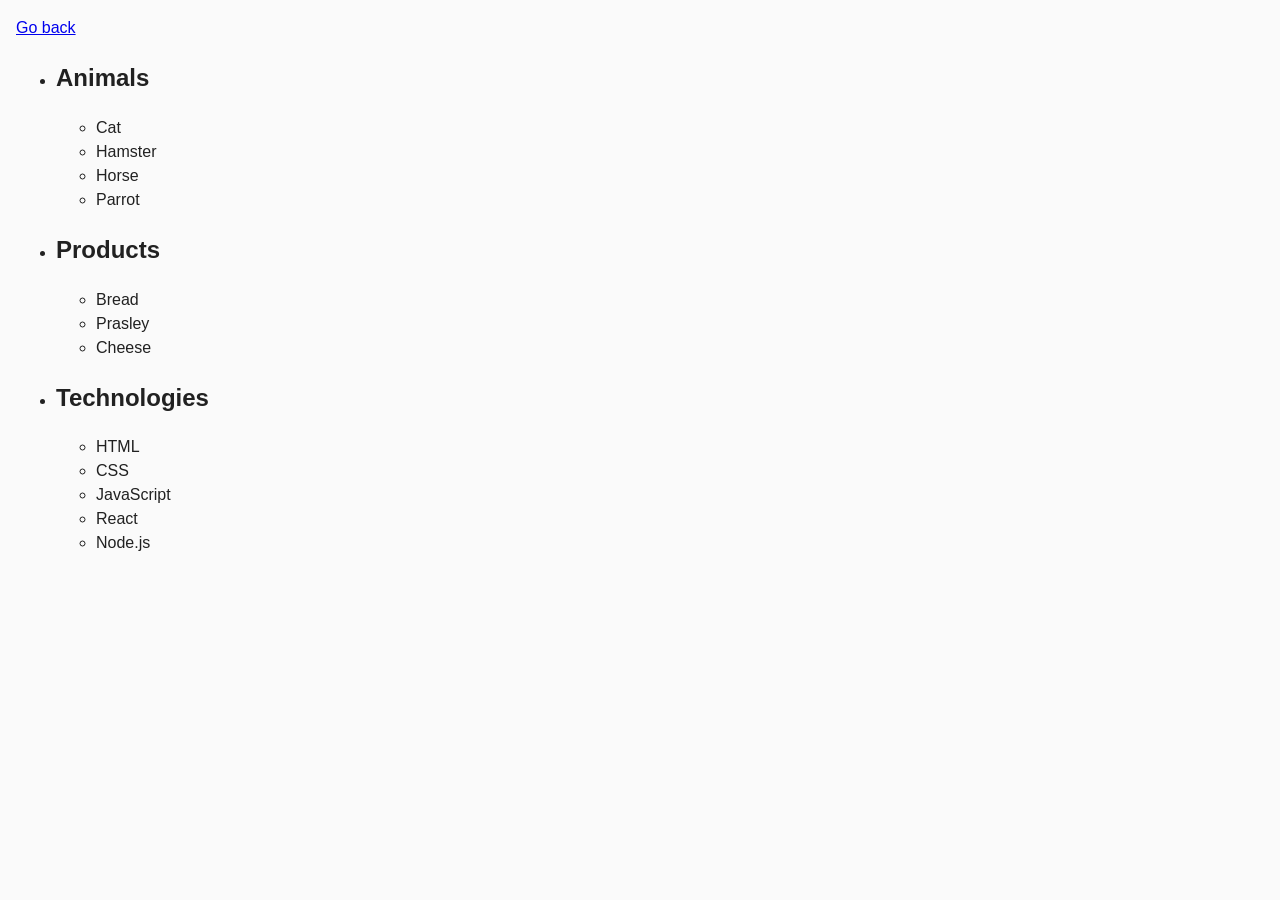
<file: src/task-01.html>
<!DOCTYPE html>
<html lang="ru">

<head>
  <meta charset="UTF-8" />
  <meta http-equiv="X-UA-Compatible" content="IE=edge" />
  <meta name="viewport" content="width=device-width, initial-scale=1.0" />
  <title>Task 1</title>
  <link rel="stylesheet" href="css/common.css" />
</head>

<body>
  <p><a href="../index.html">Go back</a></p>


  <ul id="categories">
    <li class="item">
      <h2>Animals</h2>

      <ul>
        <li>Cat</li>
        <li>Hamster</li>
        <li>Horse</li>
        <li>Parrot</li>
      </ul>
    </li>
    <li class="item">
      <h2>Products</h2>

      <ul>
        <li>Bread</li>
        <li>Prasley</li>
        <li>Cheese</li>
      </ul>
    </li>
    <li class="item">
      <h2>Technologies</h2>

      <ul>
        <li>HTML</li>
        <li>CSS</li>
        <li>JavaScript</li>
        <li>React</li>
        <li>Node.js</li>
      </ul>
    </li>
  </ul>

  <script src="js/task-01.js" type="module"></script>
</body>

</html>
</file>
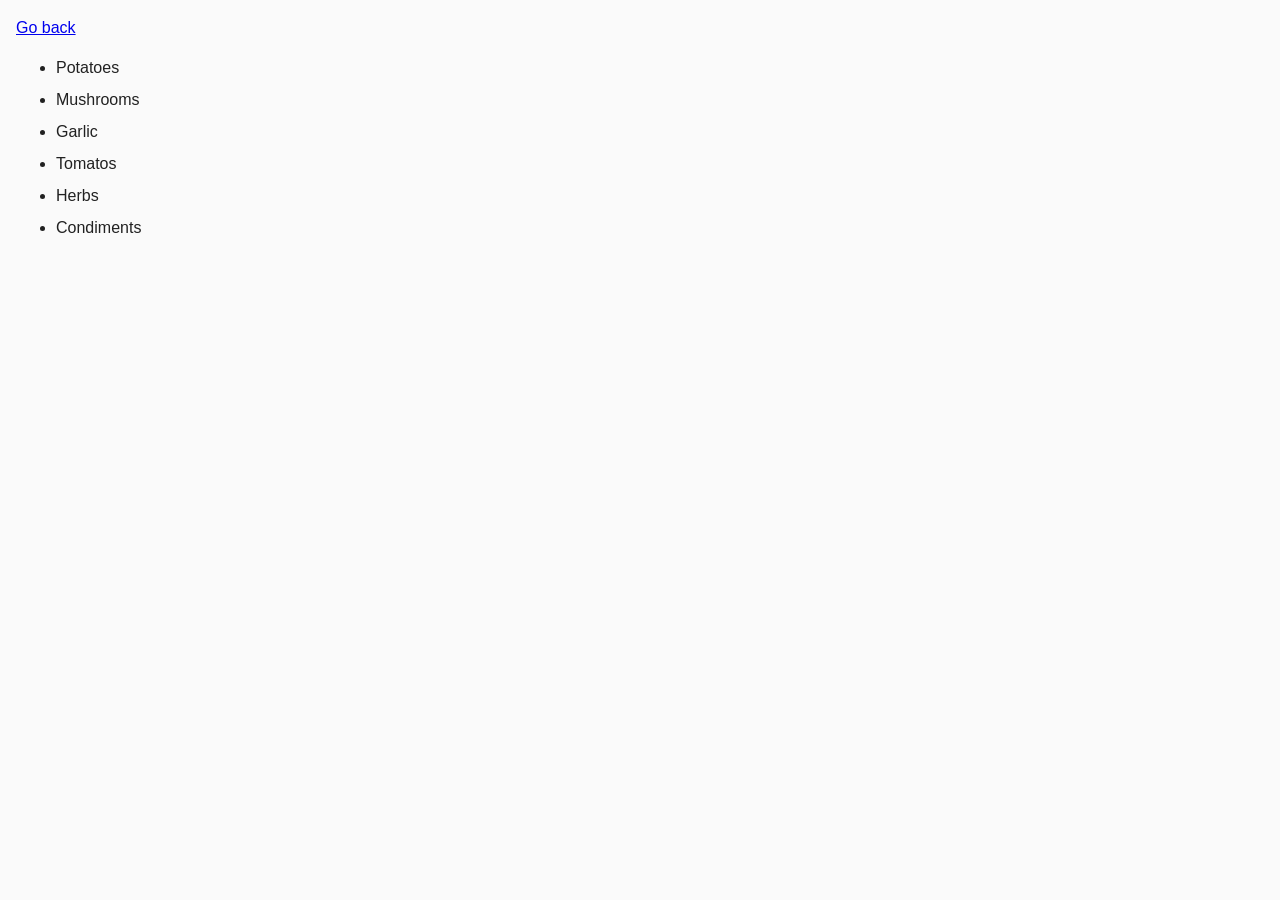
<file: src/task-02.html>
<!DOCTYPE html>
<html lang="ru">

<head>
  <meta charset="UTF-8" />
  <meta http-equiv="X-UA-Compatible" content="IE=edge" />
  <meta name="viewport" content="width=device-width, initial-scale=1.0" />
  <title>Task 2</title>
  <link rel="stylesheet" href="css/common.css" />
  <style>
    .item {
      font-weight: 500;
    }

    .item:not(:last-child) {
      margin-bottom: 8px;
    }
  </style>
</head>

<body>
  <p><a href="../index.html">Go back</a></p>

  <ul id="ingredients"></ul>

  <script src="js/task-02.js" type="module"></script>
</body>

</html>
</file>
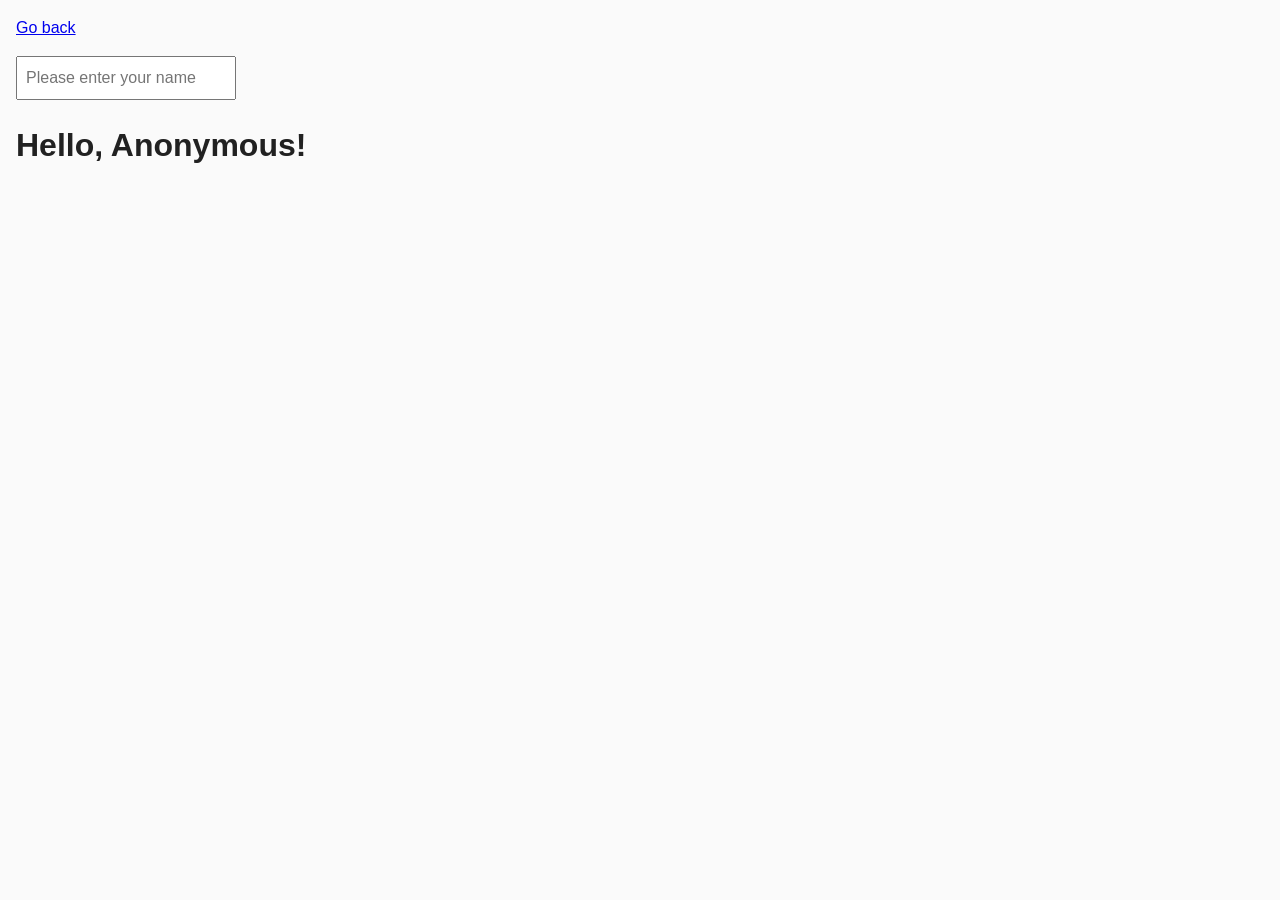
<file: src/task-05.html>
<!DOCTYPE html>
<html lang="ru">

<head>
  <meta charset="UTF-8" />
  <meta http-equiv="X-UA-Compatible" content="IE=edge" />
  <meta name="viewport" content="width=device-width, initial-scale=1.0" />
  <title>Task 5</title>
  <link rel="stylesheet" href="css/common.css" />
</head>

<body>
  <p><a href="../index.html">Go back</a></p>

  <input type="text" id="name-input" placeholder="Please enter your name" />
  <h1>Hello, <span id="name-output">Anonymous</span>!</h1>

  <script src="js/task-05.js" type="module"></script>
</body>

</html>
</file>
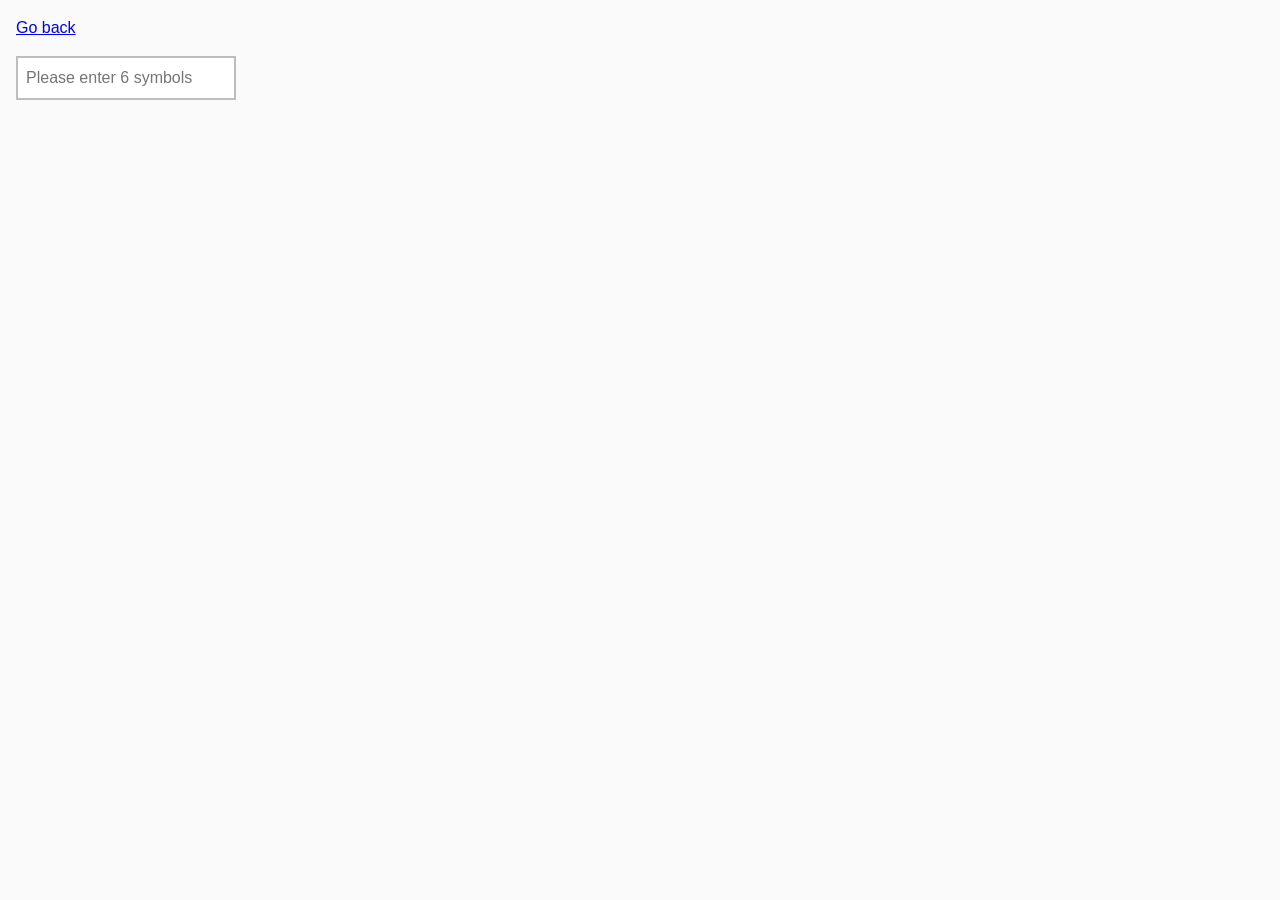
<file: src/task-06.html>
<!DOCTYPE html>
<html lang="ru">

<head>
  <meta charset="UTF-8" />
  <meta http-equiv="X-UA-Compatible" content="IE=edge" />
  <meta name="viewport" content="width=device-width, initial-scale=1.0" />
  <title>Task 6</title>
  <link rel="stylesheet" href="css/common.css" />
  <style>
    #validation-input {
      border: 2px solid #bdbdbd;
    }

    #validation-input.valid {
      border-color: #4caf50;
    }

    #validation-input.invalid {
      border-color: #f44336;
    }
  </style>
</head>

<body>
  <p><a href="../index.html">Go back</a></p>

  <input type="text" id="validation-input" data-length="6" placeholder="Please enter 6 symbols" />

  <script src="js/task-06.js" type="module"></script>
</body>

</html>
</file>
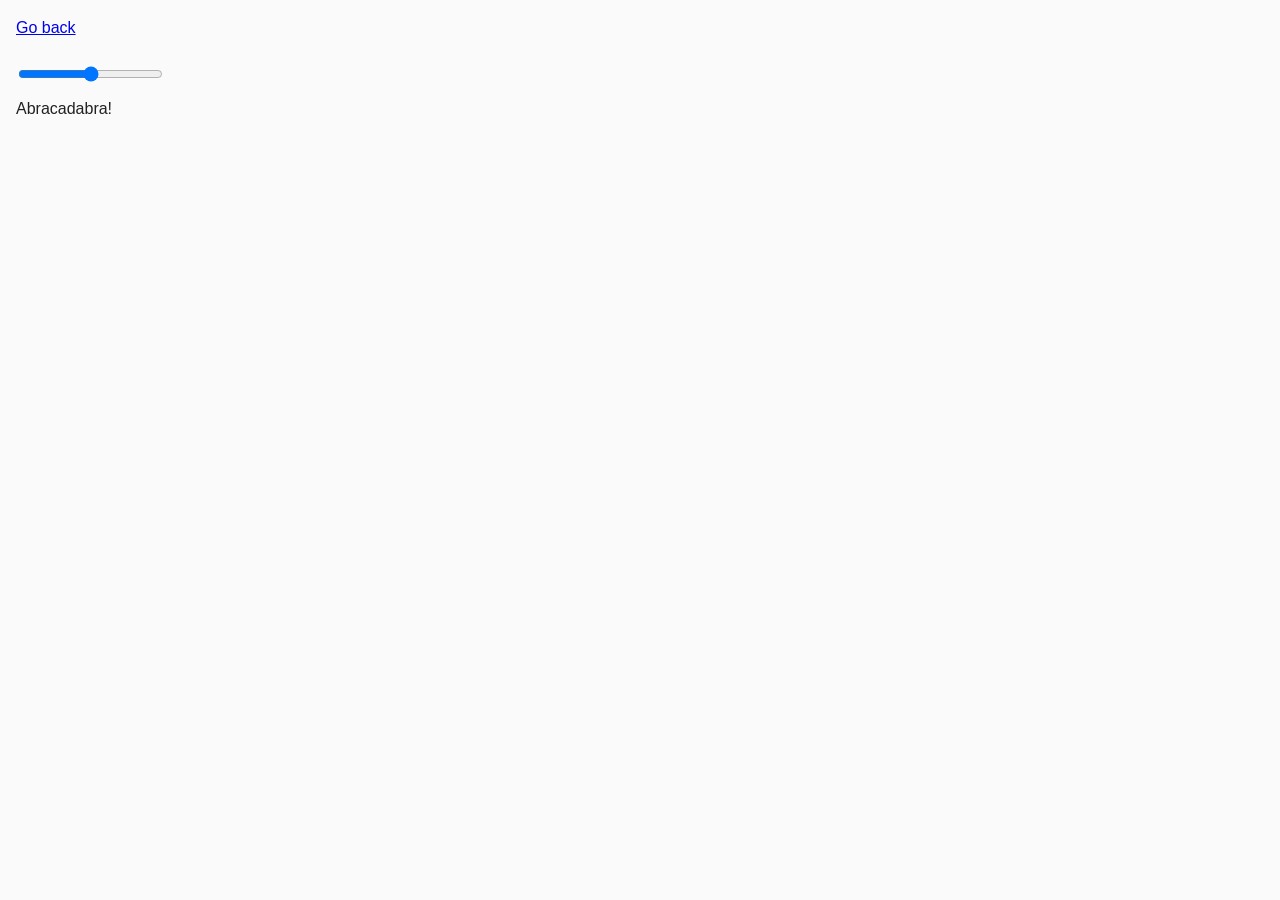
<file: src/task-07.html>
<!DOCTYPE html>
<html lang="ru">

<head>
  <meta charset="UTF-8" />
  <meta http-equiv="X-UA-Compatible" content="IE=edge" />
  <meta name="viewport" content="width=device-width, initial-scale=1.0" />
  <title>Task 7</title>
  <link rel="stylesheet" href="css/common.css" />
</head>

<body>
  <p><a href="../index.html">Go back</a></p>

  <input id="font-size-control" type="range" min="16" max="96" />
  <br />
  <span id="text">Abracadabra!</span>

  <script src="js/task-07.js" type="module"></script>
</body>

</html>
</file>
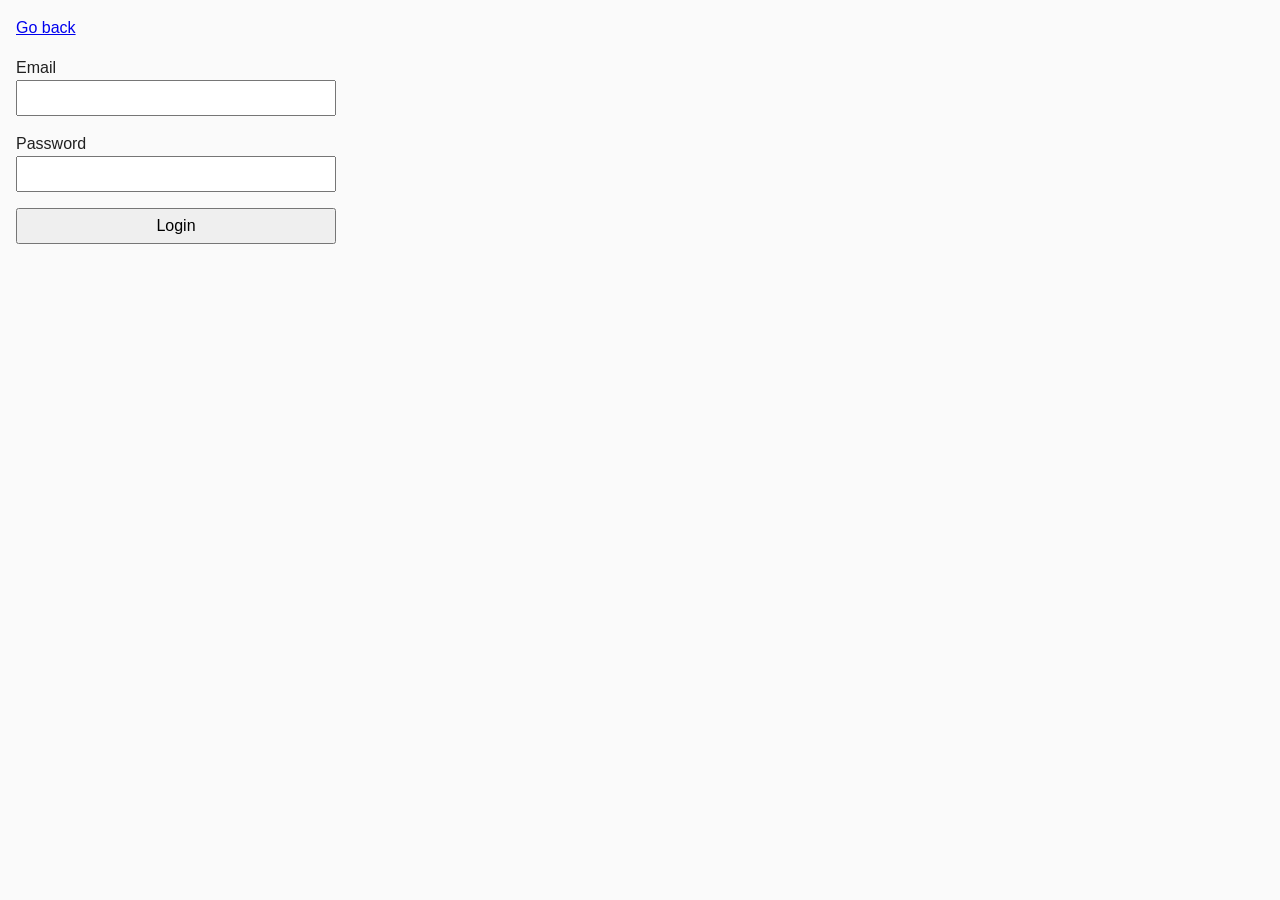
<file: src/task-08.html>
<!DOCTYPE html>
<html lang="ru">

<head>
  <meta charset="UTF-8" />
  <meta http-equiv="X-UA-Compatible" content="IE=edge" />
  <meta name="viewport" content="width=device-width, initial-scale=1.0" />
  <title>Task 8</title>
  <link rel="stylesheet" href="css/common.css" />
  <style>
    .login-form {
      max-width: 320px;
      display: flex;
      flex-direction: column;
    }

    .login-form label {
      margin-bottom: 16px;
    }

    .login-form input,
    .login-form button {
      width: 100%;
      padding: 4px;
      font: inherit;
    }
  </style>
</head>

<body>
  <p><a href="../index.html">Go back</a></p>

  <form class="login-form">
    <label>
      Email
      <input type="email" name="email" />
    </label>
    <label>
      Password
      <input type="password" name="password" />
    </label>
    <button type="submit">Login</button>
  </form>

  <script src="js/task-08.js" type="module"></script>
</body>

</html>
</file>
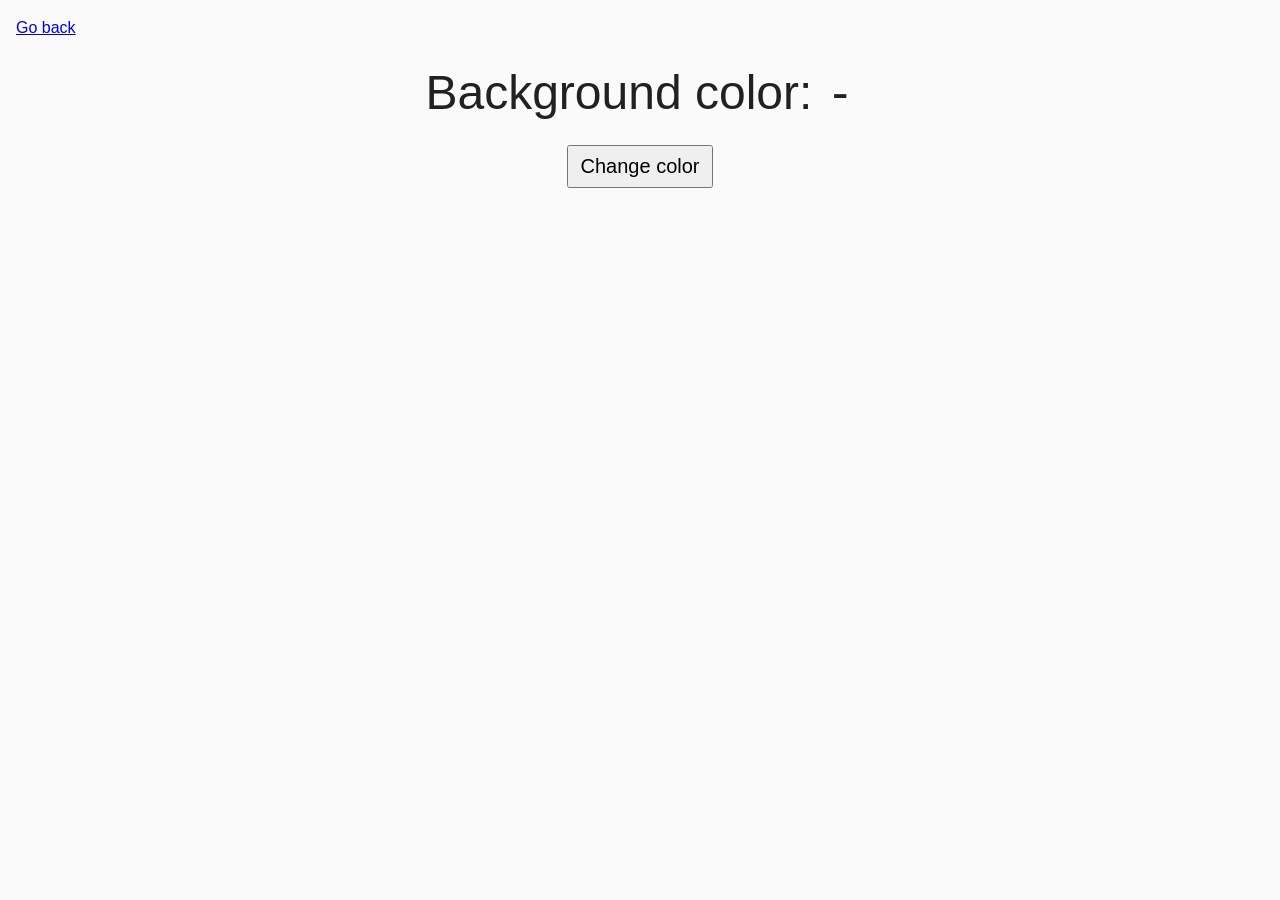
<file: src/task-09.html>
<!DOCTYPE html>
<html lang="ru">

<head>
  <meta charset="UTF-8" />
  <meta http-equiv="X-UA-Compatible" content="IE=edge" />
  <meta name="viewport" content="width=device-width, initial-scale=1.0" />
  <title>Task 9</title>
  <link rel="stylesheet" href="css/common.css" />
  <style>
    .widget {
      text-align: center;
    }

    .widget p {
      margin-top: 0;
      margin-bottom: 16px;
      font-size: 48px;
    }

    .widget span {
      font-family: monospace;
    }

    .widget button {
      padding: 8px 12px;
      font-size: 20px;
      cursor: pointer;
    }
  </style>
</head>

<body>
  <p><a href="../index.html">Go back</a></p>

  <div class="widget">
    <p>Background color: <span class="color">-</span></p>
    <button type="button" class="change-color">Change color</button>
  </div>

  <script src="js/task-09.js" type="module"></script>
</body>

</html>
</file>
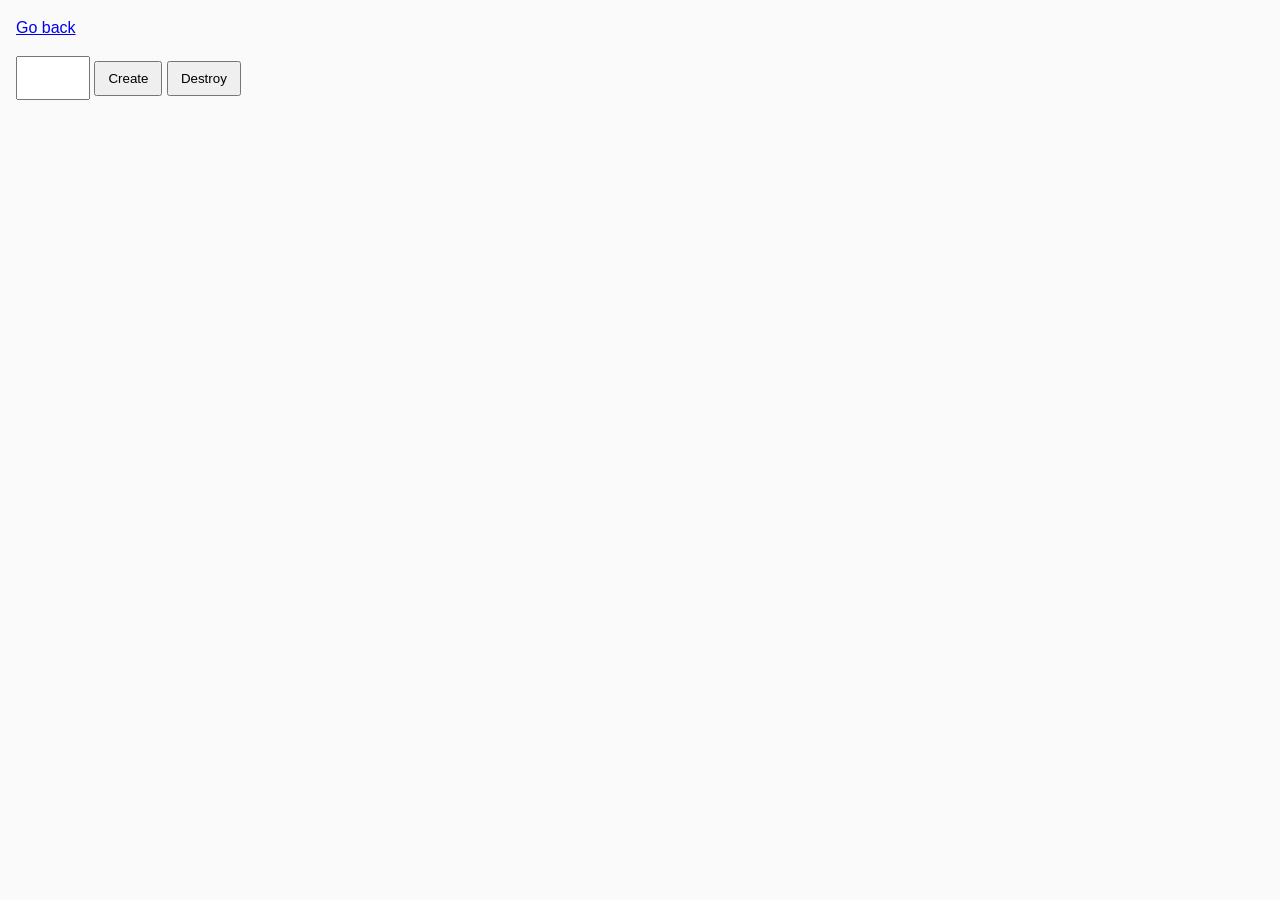
<file: src/task-10.html>
<!DOCTYPE html>
<html lang="ru">

<head>
  <meta charset="UTF-8" />
  <meta http-equiv="X-UA-Compatible" content="IE=edge" />
  <meta name="viewport" content="width=device-width, initial-scale=1.0" />
  <title>Task 10 (optional)</title>
  <link rel="stylesheet" href="css/common.css" />
</head>

<body>
  <p><a href="../index.html">Go back</a></p>

  <div id="controls">
    <input type="number" min="1" max="100" step="1" />
    <button type="button" data-create>Create</button>
    <button type="button" data-destroy>Destroy</button>
  </div>

  <div id="boxes"></div>

  <script src="js/task-10.js" type="module"></script>
</body>

</html>
</file>
<file: src/css/common.css>
* {
  box-sizing: border-box;
}

body {
  margin: 16px;
  font-family: -apple-system, BlinkMacSystemFont, 'Segoe UI', Roboto, Oxygen,
    Ubuntu, Cantarell, 'Open Sans', 'Helvetica Neue', sans-serif;
  -webkit-font-smoothing: antialiased;
  -moz-osx-font-smoothing: grayscale;
  background-color: #fafafa;
  color: #212121;
  line-height: 1.5;
}

input {
  padding: 8px;
  font: inherit;
}

button {
  padding: 8px 12px;
  cursor: pointer;
}
.gallery {
  list-style-type: none;
  display: flex;
  align-content: flex-start;
  align-items: baseline;
  flex-wrap: wrap;
  gap: 30px;
}
.gallery-img {
  display: inline-block;

  width: 360px;
}

#validation-input {
  border: 3px solid #bdbdbd;
}

#validation-input.valid {
  border-color: #4caf50;
}

#validation-input.invalid {
  border-color: #f44336;
}
</file>
